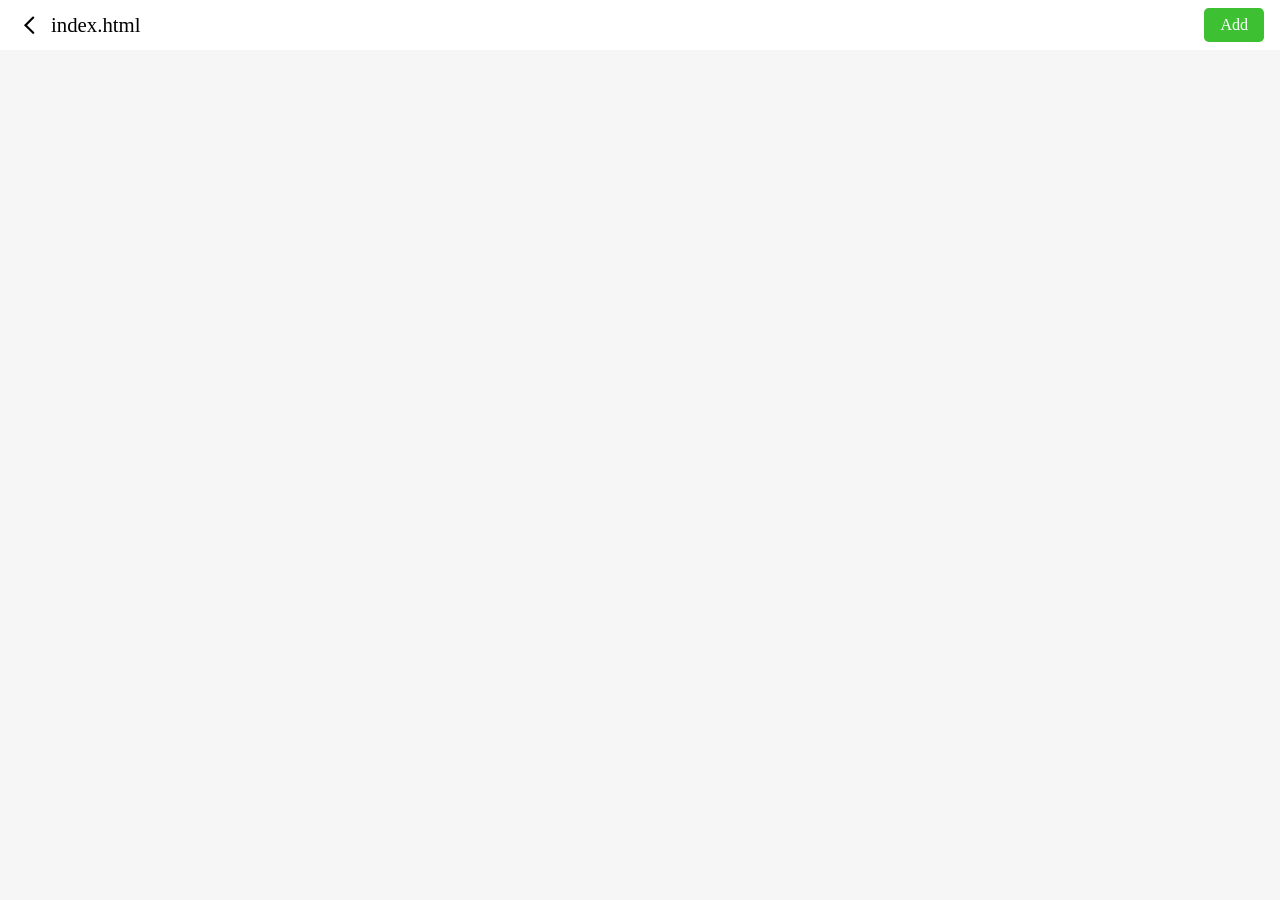
<file: templates/index.html>
<!DOCTYPE html>
<html>
<head>
  <meta charset="utf-8">
  <meta name="viewport" content="width=device-width">
  <title>item list</title>
  <link href="../static/css/style.css" rel="stylesheet" type="text/css" />
</head>

<body>
  <header style="position: sticky; top: 0;">
    <div class="header-container">
      <button id="header-backarrow-button" class="header-backarrow-button">
        <img src="../static/res/backArrowIcon.svg">
      </button>
      <h1 id="item-general-title" class="header-general-title">title</h1>
    </div>
    <button id="add-btn" class="add-btn" onclick="dialogHandler('add', 'open')">Add</button>
  </header>
  <main>
    <!-- add dialog start -->
    <div id="add-dialog-fade" class="dialog-fade" onclick="dialogHandler('add', 'close')">
      <div class="dialog-position-margin-area"></div>
      <div class="center-container">
        <form method="POST" charset="utf-8" action="/add">
          <div id="add-dialog-bg" class="dialog-content-container">
            <div class="center-container">
              <div class="dialog-content-margin-area"></div>
              <label class="dialog-label">Category</label>
              <input required id="add-dialog-input-category" type="text" name="add_category" class="input-text">
              <div class="dialog-margin-area"></div>
              <label class="dialog-label">Item name</label>
              <input required id="add-dialog-input-item" type="text" name="add_item" class="input-text">
              <div class="dialog-content-margin-area"></div>
              <div class="dialog-content-margin-area"></div>
            </div>
          </div>
          <div id="add-dialog-button" class="dialog-content-container" style="margin-top: 0.3rem;">
            <button class="dialog-content-button">Cancel</button>
            <div class="dialog-line-vertical"></div>
            <button id="add-apply-button" type="submit" class="dialog-content-button apply-button">Apply</button>
          </div>
        </form>
      </div>
    </div>
    <!-- add dialog end -->
    <!-- menu dialog start -->
    <div id="menu-dialog-fade" class="dialog-fade" onclick="dialogHandler('menu', 'close')">
      <div class="dialog-margin-area"></div>
      <div class="dialog-general-container">
        <div class="center-container">
          <div id="menu-content" class="dialog-content-container title-display"></div>
          <div class="dialog-margin-area"></div>
          <div class="dialog-content-container">
            <div class="center-container">
              <button id="modify-button" class="dialog-content-button" type="button" onclick="dialogHandler('modify', 'open')">Modify</button>
              <div class="dialog-line-horizontal"></div>
              <button id="move-button" class="dialog-content-button" type="button">Move</button>
              <div class="dialog-line-horizontal"></div>
              <button id="remove-button" class="dialog-content-button" type="button" onclick="removeItem('menu-content')">Remove</button>
            </div>
          </div>
          <div class="dialog-margin-area"></div>
          <div class="dialog-content-container">
            <button id="cancel-button" class="dialog-content-button">Cancel</button>
          </div>
        </div>
      </div>
    </div>
    <!-- menu dialog end -->
    <!-- modify dialog start -->
    <div id="modify-dialog-fade" class="dialog-fade" onclick="dialogHandler('modify', 'close')">
      <div class="dialog-general-container">
      <div class="dialog-margin-area"></div>
      <form id="modify-dialog-container" charset="utf-8" action="/data">
        <div class="center-container">
          <div class="dialog-margin-area"></div>
          <div id="modify-dialog-bg" class="dialog-content-container">
            <div class="center-container">
              <div class="dialog-content-margin-area"></div>
              <label class="dialog-label">Category</label>
              <input id="modify-dialog-input-category" type="text" name="modded_category" class="input-text">
              <div class="dialog-margin-area"></div>
              <label class="dialog-label">Item name</label>
              <input id="modify-dialog-input-item" type="text" name="modded_item" class="input-text">
              <div class="dialog-content-margin-area"></div>
              <div class="dialog-content-margin-area"></div>
              <input hidden id="modify-dialog-original-category" name="original_category" value="">
              <input hidden id="modify-dialog-original-item" name="original_item" value="">
            </div>
          </div>
          <div id="modify-dialog-button" class="dialog-content-container" style="margin-top: 0.3rem;">
            <button class="dialog-content-button">Cancel</button>
            <div class="dialog-line-vertical"></div>
            <button id="modify-apply-button" type="submit" class="dialog-content-button apply-button">Apply</button>
          </div>
        </div>
      </form>
      </div>
    </div>
    <!-- modify dialog end -->
    <!-- item list start -->
    <form id="category-container" class="category-container">
    </form>
    <!-- item list end -->
  </main>
  <script type="module" src="../static/js/script.js"></script>
</body>
</html>
</file>
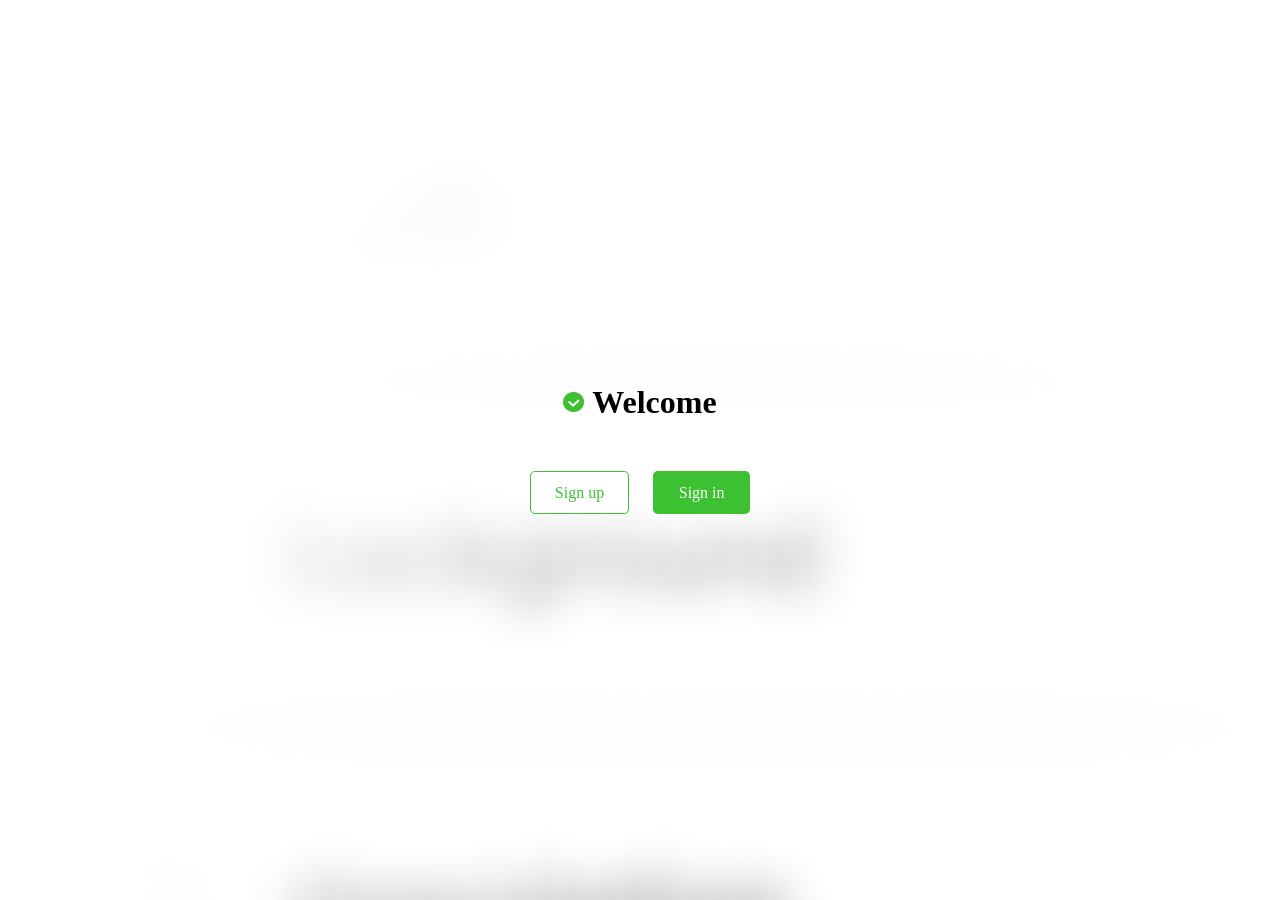
<file: templates/landing.html>
<!DOCTYPE html>
<html lang="en">
<head>
    <meta charset="UTF-8">
    <meta name="viewport" content="width=device-width, initial-scale=1.0">
    <title>Document</title>
    <link rel="stylesheet" href="../static/css/landing.css">
</head>
<body>
    <div class="main-container">
        <div class="container">
            <img class="title-img" src="../static/res/checked.png">
            <div class="title-text">Welcome</div>
        </div>
        <div class="margin-area"></div>
        <div class="container">
            <button class="button-signup" onclick="location.href = '/login?selected=signup'">Sign up</button>
            <div class="margin-area"></div>
            <button class="button-signin" onclick="location.href = '/login?selected=signin'">Sign in</button>
        </div>
    </div>
</body>
</html>
</file>
<file: static/css/style.css>
html, body, h1{
    margin: 0px;
    padding: 0px;
}

button{
    outline: none;
    border: none;
    
    background-color: #00000000;
}

body{
    background-color: #f6f6f6;
}

header{
    position: sticky;

    display: flex;
    justify-content: space-between;
    align-items: center;

    padding: 0.5rem 1rem 0.5rem 1rem;

    background-color: white;
}

.header-container{
    display: inline-flex;
    align-items: center;
    padding: 0rem 0.5rem;
}

.header-backarrow-button{
    margin: 0px;
    padding: 0px;
    padding-block: 0px;
    padding-inline: 0px;

    width: min-content;
    height: min-content;

    display: inline-flex;
    justify-content: center;
    align-items: center;
    text-align: center;
}


.header-general-title{
    display: inline-block;

    text-align: center;
    margin-left: 0.5rem;

    font-weight: 500;
    font-size: 1.3rem;
}

.add-btn{
    border: none;
    border-radius: 0.3rem;
    padding: 0.5rem 1rem;

    background-color: #3dc132;
    color: white;

    font-weight: 500;
    font-size: 1rem;
    font-family: Pretendard;
}

.dialog-fade{
    display: none;

    background-color: #00000094;

    position: absolute;
    top: 0px;
    left: 0px;

    width: 100vw;
    height: 100vh;

    /* transition: all 0.2s; */
}

.dialog-position-margin-area{
    height: 30vh;
}

.dialog-content-container{
    background-color: white;

    border-radius: 0.8rem;

    max-width: 22rem;
    width: 100%;
    padding: 0rem 1rem;

    display: flex;
    align-items: center;
    justify-content: center;
}

.title-display{
    padding: 0.8rem 1rem;

    font-family: Pretendard;
    font-size: 1rem;
    font-weight: 500;
}

.input-text{
    display: block;

    border: none;
    outline: none;
    border-radius: 10px;
    background-color: #f3f3f3;

    padding: 0px 1rem;

    max-width: 20rem;
    width: 100%;
    height: 3rem;

    /* box-shadow: 0.1rem 0.1rem 1rem rgba(0, 0, 0, 0.36); */

    font-size: 1rem;
    font-weight: 500;
    font-family: Pretendard;
}

.center-container{
    display: flex;
    flex-direction: column;
    align-items: center;

    width: 100%;
}

.dialog-margin-area{
    height: 0.3rem;
}

.dialog-content-margin-area{
    height: 1rem;
}

.dialog-label{
    font-weight: bold;
    font-family: Pretendard;
    font-size: 1rem;

    margin-bottom: 1rem;
}

.apply-button{
    color: #3dc132;
}

.category-container{
    padding: 1rem 1rem;
}

.category-title{
    font-size: 0.9rem;
    color: #606060;
    font-weight: 500;

    padding: 1.2rem;
}

.form-container{
    display: flex;
    flex-direction: row;
    justify-content: space-between;
    align-items: center;

    padding: 1.4rem;
    border-radius: 0.6rem;
    margin: 0.5rem 0rem;

    background-color: white;
}

.item-content-checkbox{
    border-radius: 100%;
    border: solid;
    border-color: #e8e8e8;

    display: flex;
    justify-content: center;
    align-items: center;

    background-color: #00000000;
    
    width: 1rem;
    height: 1rem;
}

.item-content-checkbox-checked{
    border-radius: 100%;
    border: solid;

    display: flex;
    justify-content: center;
    align-items: center;

    color: #3dc132;
    background-color: #3dc132;

    width: 1rem;
    height: 1rem;
}

.item-content-title{
    font-weight: 500;
    font-family: Pretendard;
    font-size: 1.2rem;

    text-align: left;
    overflow: hidden;
    text-overflow: ellipsis;
    white-space: nowrap;

    display: inline-block;
    width: 100%;

    margin-left: 1rem;
}

.item-content-menu-button{
    background-color: #00000000;
    border: none;
    outline: none;

    padding: 0.3rem 0.5rem;

    display: flex;
    align-items: center;
}

.dialog-content-button{
    outline: none;
    border: none;

    padding: 0.8rem 4rem;

    background-color: #00000000;

    font-family: Pretendard;
    font-size: 1rem;
    font-weight: bold;
}

.dialog-line-horizontal{
    box-shadow: none;
    border: none;
    border-radius: 1rem;

    height: 2px;
    width: 100%;

    background-color: #e8e8e8;
}

.dialog-line-vertical{
    box-shadow: none;
    border: none;
    border-radius: 1rem;

    height: 100%;
    width: 2px;

    background-color: #e8e8e8;
}

#remove-button{
    color: #f10000;
}

/* 
img{
    width: 1rem;
    height: 1rem;
} */
</file>
<file: static/css/landing.css>
html, body{
    margin: 0px;
    padding: 0px;
}

body {
    background-image: url("../res/landingBackgroundImg.png");
}

.bg-img{
    width: 100%;

    display: contents;
}

.main-container{
    width: 100vw;
    height: 100vh;

    display: flex;
    flex-direction: column;
    align-items: center;
    justify-content: center;
}

.container{
    display: flex;
    flex-direction: row;

    justify-content: center;
    align-items: center;
}

.title-img{
    width: 1.3rem;
    height: 1.3rem;

    margin-right: 0.5rem;
}

.title-text{
    font-family: Pretendard;
    font-weight: bold;
    font-size: 2rem;

    text-align: center;
}

.margin-area{
    width: 1.5rem;
    height: 3rem;
}

.button-signup{
    background-color: #FFFFFF;
    color: #3DC132;

    border-color: #3DC132;
    border: solid;
    border-width: 0.1rem;
    border-radius: 0.3rem;

    font-size: 1rem;
    font-weight: 500;
    font-family: Pretendard;
    
    text-align: center;

    padding: 0.7rem 1.5rem;
}

.button-signin{
    background-color: #3DC132;
    color: #FFFFFF;

    border: 0px;
    border-radius: 0.3rem;

    font-size: 1rem;
    font-weight: 500;
    font-family: Pretendard;
    
    text-align: center;

    padding: 0.8rem 1.6rem;
}
</file>
